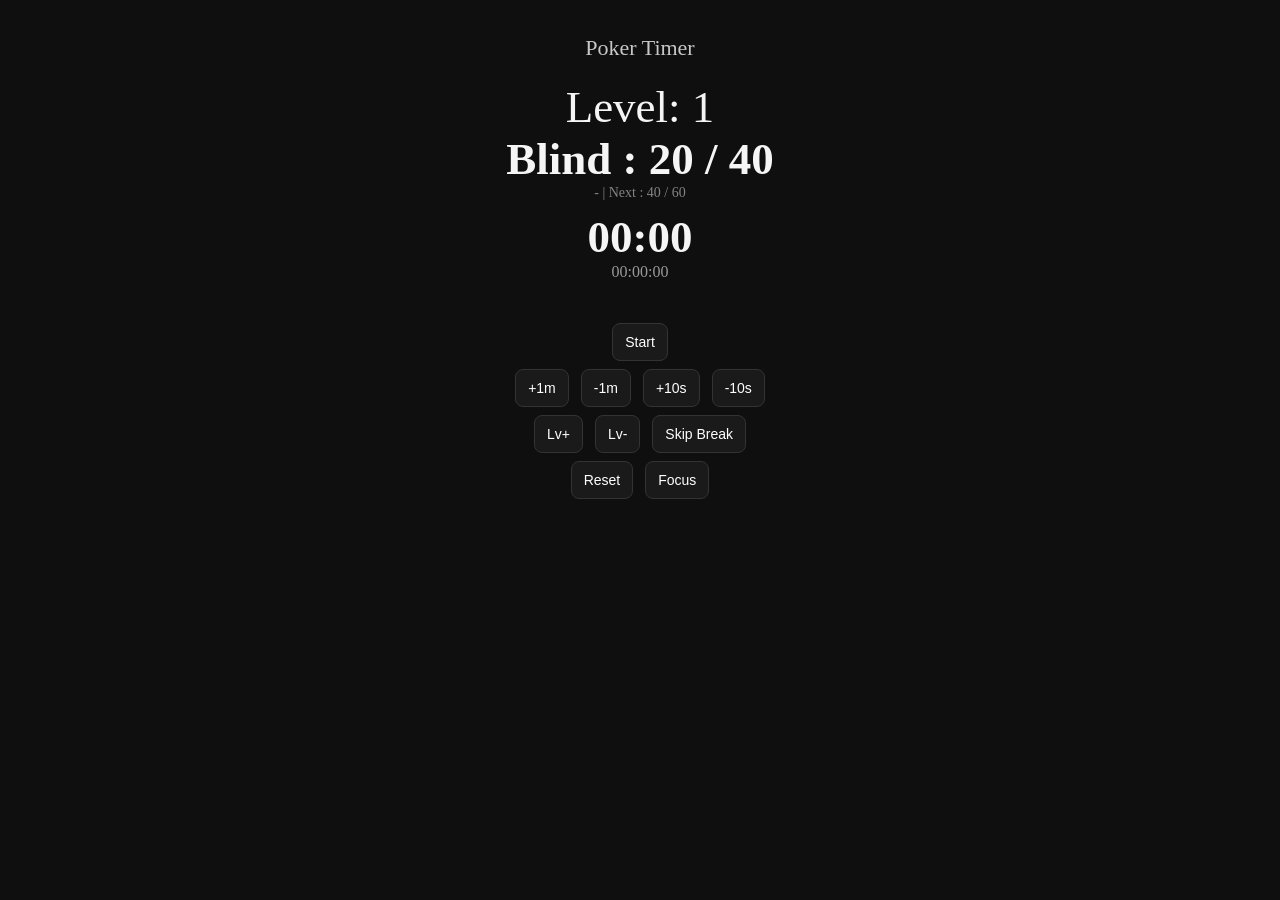
<file: index.html>
<!DOCTYPE html>
<html lang="th">
<head>
<meta charset="UTF-8">
<meta name="viewport" content="width=device-width, initial-scale=1.0, maximum-scale=1.0, user-scalable=no">

<meta name="apple-mobile-web-app-capable" content="yes">
<meta name="apple-mobile-web-app-status-bar-style" content="black-translucent">
<meta name="apple-mobile-web-app-title" content="Poker Timer2">
<link rel="manifest" href="/poker-timer/manifest.json">
<link rel="apple-touch-icon" href="/poker-timeplayer/icon.png">

<title>Poker Blind Timer</title>
<style>
body {
    margin: 0;
    font-family: -apple-system, BlinkMacSystemFont, "Segoe UI", Roboto;
    background: #0f0f0f;
    color: #f5f5f5;
    text-align: center;
}

/* layout */
.box { padding: 20px; }

h1 {
    font-size: 22px;
    font-weight: 500;
    margin-bottom: 20px;
    opacity: 0.8;
}

.big { font-size: 28px; margin: 10px 0; }

#time {
    font-size: 45px;
    font-weight: 600;
    margin-top: 10px;
}

/* buttons */
button {
    font-size: 14px;
    padding: 10px 12px;
    margin: 4px;
    border-radius: 8px;
    border: 1px solid #333;
    background: #1a1a1a;
    color: #fff;
}

button:active { opacity: 0.6; }

.control-panel { margin-top: 20px; }

/* 🔥 FOCUS MODE */
.focus-mode {
    position: fixed;
    inset: 0;
    background: #0f0f0f;
    z-index: 9999;

    display: flex;
    flex-direction: column;
    justify-content: center;
    align-items: center;
    padding: 20px;
}

/* ซ่อน UI ที่ไม่จำเป็น */
.focus-mode .control-panel,
.focus-mode h1 {
    display: none;
}

/* 🔥 ทำ hierarchy ใหม่ */
.focus-mode .levelblind {
    font-size: 60px;
    font-weight: 600;
}

.focus-mode .blindlv {
    font-size: 60px;
    font-weight: 700;
}

.focus-mode #time {
    font-size: 45px;
}

.focus-mode #totalTime {
    font-size: 18px;
    opacity: 0.5;
}

@media (max-width: 600px) {
    #time { font-size: 45px; }
    .focus-mode #time { font-size: 45px; }
    .big { font-size: 22px; }
}

.blindlv { font-size: 45px; font-weight: 600; }
.levelblind { font-size: 45px; font-weight: 400; }

/* 🔥 Floating buttons */
#focusControls {
    position: fixed;
    right: 12px;
    top: 50%;
    transform: translateY(-50%);
    z-index: 10000;

    display: flex;
    flex-direction: column;
    gap: 10px;
}

#focusControls button {
    width: 44px;
    height: 44px;
    border-radius: 12px;
    font-size: 18px;
    background: #1a1a1a;
    border: 1px solid #333;
}

body:not(.focus-mode) #focusControls {
    display: none;
}
</style>
</head>

<body>

<div class="box">
    <h1>Poker Timer</h1>

    <div class="levelblind">Level: <span id="level">1</span></div>

    <div>
        <div class="blindlv" id="blindBox">Blind : <span id="blind">-</span></div>
        <div id="blindSubText" style="font-size:14px; opacity:0.5;">
            <span id="prevBlind">-</span> | <span id="nextBlind">-</span>
        </div>
    </div>

    <div id="time">00:00</div>

    <div style="opacity:0.6;">
        <span id="totalTime">00:00:00</span>
    </div>

    <div class="control-panel">
        <br>
        <button id="toggleBtn" onclick="toggleTimer()">Start</button>

        <br>

        <button onclick="addMinute()">+1m</button>
        <button onclick="minusMinute()">-1m</button>
        <button onclick="addTime()">+10s</button>
        <button onclick="fastForward()">-10s</button>

        <br>

        <button onclick="increaseLevel()">Lv+</button>
        <button onclick="decreaseLevel()">Lv-</button>
        <button onclick="skipBreak()">Skip Break</button>

        <br>

        <button onclick="resetTimer()">Reset</button>
        <button onclick="toggleFocus()">Focus</button>

        <br>
    </div>

    <!-- 🔥 Focus Controls -->
    <div id="focusControls"></div>
</div>

<script>
let level = 1;
let timer;
let totalTimer;
let timeLeft = 0;
let levelTime;
let totalSeconds = 0;
let isBreak = false;
let isRunning = false;

const breakLevels = [5, 10, 15, 20, 25];
const breakTime = 300;

const blindLevels = [
    { small: 20, big: 40 },
    { small: 40, big: 60 },
    { small: 40, big: 80 },
    { small: 60, big: 100 }, 
    { small: 80, big: 120 },
    { small: 100, big: 150 },
    { small: 100, big: 200 },
    { small: 150, big: 250 },
    { small: 150, big: 300 },
    { small: 200, big: 400 },
    { small: 300, big: 500 },
    { small: 400, big: 600 },
    { small: 500, big: 800 },
    { small: 600, big: 1000 },
    { small: 800, big: 1200 },
    { small: 1000, big: 1500 },
    { small: 1200, big: 1800 },
    { small: 1500, big: 2000 },
    { small: 1800, big: 2500 },
    { small: 2000, big: 3000 },
    { small: 2500, big: 3500 },
    { small: 3000, big: 4000 },
    { small: 3500, big: 4500 },
    { small: 4000, big: 5000 },
];

let audioCtx;
let audioUnlocked = false;

function unlockAudio() {
    if (audioUnlocked) return;
    audioCtx = new (window.AudioContext || window.webkitAudioContext)();
    const buffer = audioCtx.createBuffer(1, 1, 22050);
    const source = audioCtx.createBufferSource();
    source.buffer = buffer;
    source.connect(audioCtx.destination);
    source.start(0);
    audioUnlocked = true;
}

function beep(freq = 800, duration = 0.2) {
    if (!audioUnlocked) return;
    if (audioCtx.state === "suspended") audioCtx.resume();
    const osc = audioCtx.createOscillator();
    const gain = audioCtx.createGain();
    osc.frequency.value = freq;
    osc.connect(gain);
    gain.connect(audioCtx.destination);
    osc.start();
    gain.gain.setValueAtTime(1, audioCtx.currentTime);
    gain.gain.exponentialRampToValueAtTime(0.001, audioCtx.currentTime + duration);
    osc.stop(audioCtx.currentTime + duration);
}

function playWarningSound() { beep(1000, 0.1); }
function playLevelUpSound() { beep(600, 0.2); setTimeout(() => beep(900, 0.2), 150); }

function saveState() {
    localStorage.setItem("level", level);
    localStorage.setItem("timeLeft", timeLeft);
    localStorage.setItem("totalSeconds", totalSeconds);
    localStorage.setItem("isBreak", isBreak);
}

function loadState() {
    level = parseInt(localStorage.getItem("level")) || 1;
    timeLeft = parseInt(localStorage.getItem("timeLeft")) || 0;
    totalSeconds = parseInt(localStorage.getItem("totalSeconds")) || 0;
    isBreak = localStorage.getItem("isBreak") === "true";
}

//tc function getLevelTime() { return level <= 14 ? 600 : 480; }
function getLevelTime() { return level <= 14 ? 600 : 600; }

function startTimer() {
    isRunning = true;
    updateFocusButtons();
    updateToggleButton();

    unlockAudio();
    clearInterval(timer);
    clearInterval(totalTimer);

    levelTime = getLevelTime();
    if (!timeLeft) timeLeft = levelTime;

    updateBlind();
    updateDisplay();

    totalTimer = setInterval(() => {
        if (!isBreak) {
            totalSeconds++;
            updateTotalTime();
        }
    }, 1000);

    timer = setInterval(() => {
        timeLeft--;

        if (timeLeft <= 10 && timeLeft > 0) playWarningSound();

        saveState();
        updateDisplay();

        if (timeLeft <= 0) {

            if (isBreak) {
                isBreak = false;
                level++;
                playLevelUpSound();
                timeLeft = getLevelTime();
                updateBlind();
                return;
            }

            if (breakLevels.includes(level)) {
                isBreak = true;
                timeLeft = breakTime;
                updateBlind();

                let currentBlind = getBlindAtLevel(level);

                alert(
                    "พักเบรค!\n\n" +
                    "Level " + level + "\n" +
                    "Blind: " + currentBlind.small + " / " + currentBlind.big + "\n\n" +
                    "พัก 5 นาที"
                );
                return;
            }

            level++;
            playLevelUpSound();
            timeLeft = getLevelTime();
            updateBlind();
        }
    }, 1000);
}

function pauseTimer() {
    isRunning = false;
    updateFocusButtons();
    updateToggleButton();

    clearInterval(timer);
    clearInterval(totalTimer);
}

function resetTimer() {
    const confirmReset = confirm("ยืนยันจะรีเซ็ตใช่ไหม?");
    if (!confirmReset) return;

    clearInterval(timer);
    clearInterval(totalTimer);
    localStorage.clear();

    level = 1;
    timeLeft = 0;
    totalSeconds = 0;
    isBreak = false;

    document.getElementById("level").innerText = level;
    document.getElementById("blindBox").innerHTML = 'Blind : <span id="blind">-</span>';
    document.getElementById("time").innerText = "00:00";
    document.getElementById("totalTime").innerText = "00:00:00";
    updateBlind();
}

function updateDisplay() {
    let min = Math.floor(timeLeft / 60);
    let sec = timeLeft % 60;

    document.getElementById("time").innerText =
        String(min).padStart(2, '0') + ":" +
        String(sec).padStart(2, '0');

    document.getElementById("level").innerText = level;
}

function updateTotalTime() {
    let h = Math.floor(totalSeconds / 3600);
    let m = Math.floor((totalSeconds % 3600) / 60);
    let s = totalSeconds % 60;

    document.getElementById("totalTime").innerText =
        String(h).padStart(2, '0') + ":" +
        String(m).padStart(2, '0') + ":" +
        String(s).padStart(2, '0');
}

function getBlindAtLevel(lv) {
    if (lv <= blindLevels.length) return blindLevels[lv - 1];
    let last = blindLevels.at(-1);
    let step = lv - blindLevels.length;
    return {
        small: last.small + (step * 1000),
        //tc small: last.small + (step * 500),
        big: last.big + (step * 1000)
        //tc big: last.big + (step * 1000)
    };
}

function updateBlind() {
    const blindBox = document.getElementById("blindBox");

    let p = level > 1 ? getBlindAtLevel(level - 1) : null;
    let n = getBlindAtLevel(level + 1);

    if (isBreak) {
        // 🔥 ช่วงเบรค: แสดงคำว่า BREAK TIME โดยไม่แสดง Blind ปัจจุบัน แต่ยังคงแสดง Old / Next ด้านล่าง
        blindBox.innerHTML = "BREAK TIME";
        document.getElementById("prevBlind").innerText = p ? "Old : " + p.small + " / " + p.big : "-";
        document.getElementById("nextBlind").innerText = "Next : " + n.small + " / " + n.big;
        return;
    }

    // 🔥 เวลาปกติ: แสดง Blind ปัจจุบัน และแสดง Old / Next ด้านล่าง
    blindBox.innerHTML = 'Blind : <span id="blind"></span>';
    let c = getBlindAtLevel(level);

    document.getElementById("blind").innerText = c.small + " / " + c.big;
    document.getElementById("prevBlind").innerText = p ? "Old : " + p.small + " / " + p.big : "-";
    document.getElementById("nextBlind").innerText = "Next : " + n.small + " / " + n.big;
}

function increaseLevel(){ level++; updateBlind(); saveState(); }
function decreaseLevel(){ if(level>1) level--; updateBlind(); saveState(); }
function addTime(){ timeLeft+=10; }
function fastForward(){ timeLeft-=10; if(timeLeft<0) timeLeft=0; saveState(); }

function skipBreak(){
    if(!isBreak) return;
    isBreak=false;
    level++;
    timeLeft=getLevelTime();
    playLevelUpSound();
    updateBlind();
    saveState();
}

function addMinute(){ timeLeft+=60; saveState(); }
function minusMinute(){ timeLeft-=60; if(timeLeft<0) timeLeft=0; saveState(); }

// 🔥 Focus
let isFocus = false;
function toggleFocus(){
    isFocus = !isFocus;

    document.body.classList.toggle("focus-mode", isFocus);

    const fc = document.getElementById("focusControls");
    fc.style.display = isFocus ? "flex" : "none";

    updateFocusButtons();
}

// 🔥 ปุ่ม dynamic
function updateFocusButtons() {
    const controls = document.getElementById("focusControls");
    if (!controls) return;

    controls.innerHTML = isRunning
        ? `
            <button onclick="pauseTimer()">⏸</button>
            <button onclick="toggleFocus()">✕</button>
        `
        : `
            <button onclick="startTimer()">▶</button>
            <button onclick="toggleFocus()">✕</button>
        `;
}

window.onload = () => {
    loadState();
    updateBlind();
    updateDisplay();
    updateTotalTime();
    updateToggleButton();
};

function toggleTimer() {
    if (isRunning) {
        pauseTimer();
    } else {
        startTimer();
    }
    updateToggleButton();
}

function updateToggleButton() {
    const btn = document.getElementById("toggleBtn");
    if (!btn) return;

    btn.innerText = isRunning ? "Pause" : "Start";
}
</script>

</body>
</html>
</file>
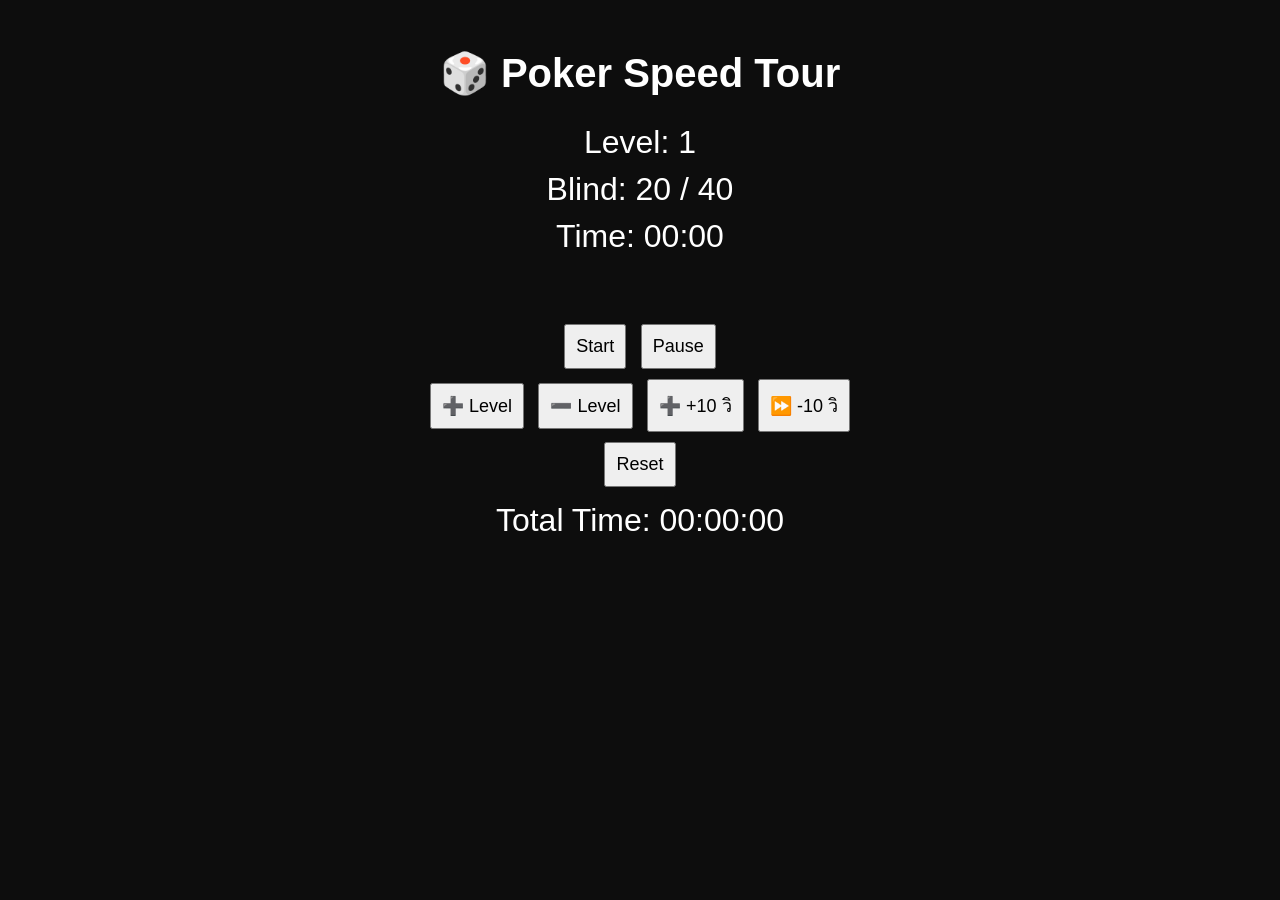
<file: fast.html>
<!DOCTYPE html>
<html lang="th">
<head>
<meta charset="UTF-8">
<title>Poker Blind Timer (FAST)</title>

<style>
    body {
        font-family: Arial;
        text-align: center;
        background: #0d0d0d;
        color: #fff;
    }
    .box {
        margin-top: 50px;
    }
    h1 {
        font-size: 40px;
    }
    .big {
        font-size: 32px;
        margin: 10px;
    }
    button {
        font-size: 18px;
        padding: 10px;
        margin: 5px;
    }
    input {
        font-size: 18px;
        padding: 5px;
    }
</style>
</head>

<body>

<div class="box">
    <h1>🎲 Poker Speed Tour</h1>

    <div class="big">Level: <span id="level">1</span></div>
    <div class="big">Blind: <span id="blind">-</span></div>
    <div class="big">Time: <span id="time">00:00</span></div>

    <br>

    <!-- <label>เวลา / เลเวล (นาที): </label> -->
    <!-- <input type="number" id="minutes" value="5"> -->

    <br><br>

    <button onclick="startTimer()">Start</button>
    <button onclick="pauseTimer()">Pause</button>

    <br>

    <button onclick="increaseLevel()">➕ Level</button>
    <button onclick="decreaseLevel()">➖ Level</button>
    <button onclick="addTime()">➕ +10 วิ</button>
    <button onclick="fastForward()">⏩ -10 วิ</button>
    <br>
    <button onclick="resetTimer()">Reset</button>
    <br>
    <div class="big">Total Time: <span id="totalTime">00:00:00</span></div>
</div>

<script>
let level = 1;
let timer;
let totalTimer;
let timeLeft = 0;
let levelTime;

let totalSeconds = 0;

let isBreak = false;

// 🔥 ตั้งค่า Break
const breakLevels = [5, 10, 15, 20, 25]; // LV ที่จะพัก
const breakTime = 360; // 5 นาที // 60 = 1 นาที

// 🎯 Blind
const blindLevels = [
    { small: 20, big: 40 },
    { small: 40, big: 60 },
    { small: 50, big: 50 },
    { small: 60, big: 120 }, 
    { small: 100, big: 200 }, //5
    
    { small: 150, big: 300 },
    { small: 200, big: 400 },
    { small: 300, big: 500 },
    { small: 400, big: 600 },
    { small: 500, big: 1000 }, //10
    
    { small: 800, big: 1200 },
    { small: 1000, big: 2000 },
    { small: 1500, big: 3000 },
    { small: 2000, big: 4000 },
    { small: 3000, big: 6000 }, //15


    
];

// 🔊 ระบบเสียง
let audioCtx;
let audioUnlocked = false;

function unlockAudio() {
    if (audioUnlocked) return;

    audioCtx = new (window.AudioContext || window.webkitAudioContext)();

    const buffer = audioCtx.createBuffer(1, 1, 22050);
    const source = audioCtx.createBufferSource();
    source.buffer = buffer;
    source.connect(audioCtx.destination);
    source.start(0);

    audioUnlocked = true;
}

function beep(freq = 800, duration = 0.2) {
    if (!audioUnlocked) return;

    // 🔥 ปลุก audio ถ้ามันหลับ
    if (audioCtx.state === "suspended") {
        audioCtx.resume();
    }

    const osc = audioCtx.createOscillator();
    const gain = audioCtx.createGain();

    osc.type = "sine";
    osc.frequency.value = freq;

    osc.connect(gain);
    gain.connect(audioCtx.destination);

    osc.start();

    gain.gain.setValueAtTime(1, audioCtx.currentTime);
    gain.gain.exponentialRampToValueAtTime(
        0.001,
        audioCtx.currentTime + duration
    );

    osc.stop(audioCtx.currentTime + duration);
}

function playWarningSound() {
    beep(1000, 0.1);
}

function playLevelUpSound() {
    beep(600, 0.2);
    setTimeout(() => beep(900, 0.2), 150);
}

// SAVE RELOAD F5
function saveState() {
    localStorage.setItem("level", level);
    localStorage.setItem("timeLeft", timeLeft);
    localStorage.setItem("totalSeconds", totalSeconds);
    localStorage.setItem("isBreak", isBreak);
}

function loadState() {
    level = parseInt(localStorage.getItem("level")) || 1;
    timeLeft = parseInt(localStorage.getItem("timeLeft")) || 0;
    totalSeconds = parseInt(localStorage.getItem("totalSeconds")) || 0;
    isBreak = localStorage.getItem("isBreak") === "true";
}

// ⏱ เปลี่ยนเวลาแต่ละช่วง
function getLevelTime() {
    if (level <= 14) {
        return 10 * 60;
    } else {
        return 8 * 60;
    }
}

// ▶️ Start
function startTimer() {
    unlockAudio();

    clearInterval(timer);
    clearInterval(totalTimer);

    levelTime = getLevelTime();
	
	if (audioCtx && audioCtx.state === "suspended") {
    audioCtx.resume();
	}

    if (!timeLeft) timeLeft = levelTime;

    updateBlind();
    updateDisplay();

    totalTimer = setInterval(() => {
        totalSeconds++;
        updateTotalTime();
    }, 1000);

    timer = setInterval(() => {
        timeLeft--;

        if (timeLeft <= 10 && timeLeft > 0) {
            playWarningSound();
        }

        saveState();
        updateDisplay();

        if (timeLeft <= 0) {

            if (isBreak) {
                isBreak = false;
                level++;
                playLevelUpSound();
                levelTime = getLevelTime();
                timeLeft = levelTime;
                updateBlind();
                return;
            }

            if (breakLevels.includes(level)) {
                isBreak = true;
                timeLeft = breakTime;
                document.getElementById("blind").innerText = "BREAK TIME";
                alert("⏸️ พักเบรค!");
                return;
            }

            level++;
            playLevelUpSound();
            levelTime = getLevelTime();
            timeLeft = levelTime;
            updateBlind();
        }
    }, 1000);
}

// ⏸
function pauseTimer() {
    clearInterval(timer);
    clearInterval(totalTimer);
}

// 🔄
function resetTimer() {
    clearInterval(timer);
    clearInterval(totalTimer);

    localStorage.clear();

    level = 1;
    timeLeft = 0;
    totalSeconds = 0;
    isBreak = false;

    document.getElementById("level").innerText = level;
    document.getElementById("blind").innerText = "-";
    document.getElementById("time").innerText = "00:00";
    document.getElementById("totalTime").innerText = "00:00:00";
}

// ⏱
function updateDisplay() {
    let min = Math.floor(timeLeft / 60);
    let sec = timeLeft % 60;

    document.getElementById("time").innerText =
        String(min).padStart(2, '0') + ":" +
        String(sec).padStart(2, '0');

    document.getElementById("level").innerText = level;
}

// 🕒
function updateTotalTime() {
    let h = Math.floor(totalSeconds / 3600);
    let m = Math.floor((totalSeconds % 3600) / 60);
    let s = totalSeconds % 60;

    document.getElementById("totalTime").innerText =
        String(h).padStart(2, '0') + ":" +
        String(m).padStart(2, '0') + ":" +
        String(s).padStart(2, '0');
}

// 💰
function updateBlind() {
    if (isBreak) return;

    let current;

    if (level <= blindLevels.length) {
        current = blindLevels[level - 1];
    } else {
        let last = blindLevels[blindLevels.length - 1];
        let step = level - blindLevels.length;

        current = {
            small: last.small + (step * 1000),
            big: last.big + (step * 2000)
        };
    }

    document.getElementById("blind").innerText =
        current.small + " / " + current.big;
}

// ➕➖
function increaseLevel() {
    level++;
    levelTime = getLevelTime();
    updateBlind();
    saveState();
}

function decreaseLevel() {
    if (level > 1) level--;
    updateBlind();
    saveState();
}

// ⏩
function addTime() {
    timeLeft += 10;
}

function fastForward() {
    timeLeft -= 10;
    if (timeLeft < 0) timeLeft = 0;
    saveState();
}

window.onload = () => {
    loadState();
    updateBlind();
    updateDisplay();
    updateTotalTime();
};
</script>

</body>
</html>
</file>
